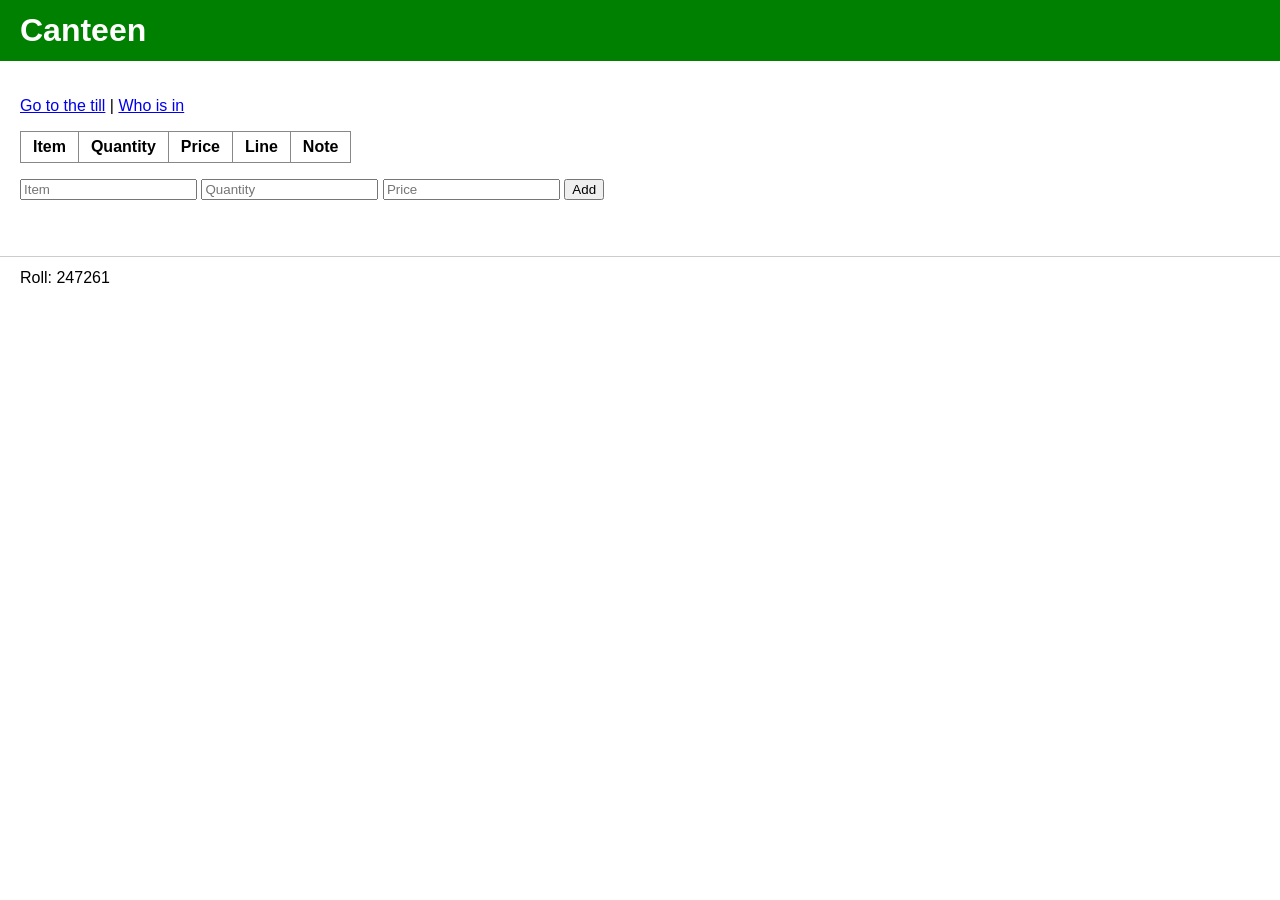
<file: index.html>
<!DOCTYPE html>
<html lang="en">
<head>
<meta charset="utf-8">
<title>Canteen - Sheet</title>
<link rel="stylesheet" href="styles.css">
</head>
<body>
<header><h1>Canteen</h1></header>
<main>
  <p><a href="till.html">Go to the till</a> | <a href="people.html">Who is in</a></p>

  <!-- Task 1: the sheet -->
  <table id="sheet">
    <thead>
      <tr><th>Item</th><th>Quantity</th><th>Price</th><th>Line</th><th>Note</th></tr>
    </thead>
    <tbody id="rows"></tbody>
  </table>

  <!-- Task 2: the form -->
  <div>
    <input id="item" placeholder="Item">
    <input id="quantity" placeholder="Quantity">
    <input id="price" placeholder="Price">
    <button id="add">Add</button>
  </div>

  <!-- Task 5: the total -->
  <div id="report">
    <p id="total"></p>
    <p id="totalKind"></p>
    <p id="noteKind"></p>
    <p id="match"></p>
    <p id="sameKind"></p>
    <p id="lineKind"></p>
  </div>
</main>
<footer>Roll: 247261</footer>
<script src="sheet.js"></script>
</body>
</html>
</file>
<file: styles.css>
body { font-family: Arial, sans-serif; margin: 0; }
header { background: green; padding: 12px 20px; }
header h1 { color: white; margin: 0; }
main { padding: 20px; }
table { border-collapse: collapse; margin: 16px 0; }
th, td { border: 1px solid #888; padding: 6px 12px; }
footer { padding: 12px 20px; border-top: 1px solid #ccc; margin-top: 20px; }
</file>
